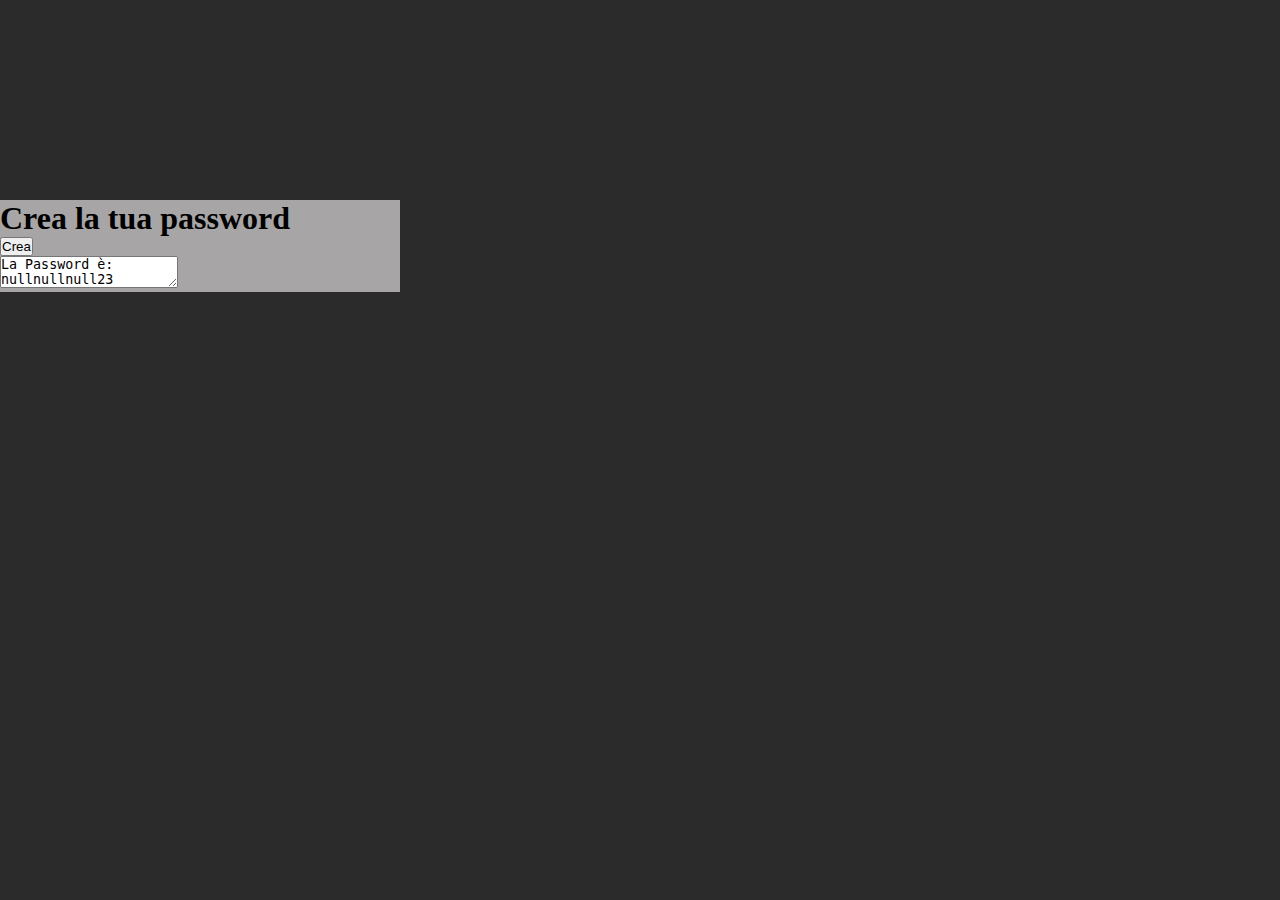
<file: index.html>
<!DOCTYPE html>
<html lang="en">
<head>
    <meta charset="UTF-8">
    <meta http-equiv="X-UA-Compatible" content="IE=edge">
    <meta name="viewport" content="width=device-width, initial-scale=1.0">
    <link href="https://cdn.jsdelivr.net/npm/bootstrap@5.3.0-alpha1/dist/css/bootstrap.min.css" rel="stylesheet" integrity="sha384-GLhlTQ8iRABdZLl6O3oVMWSktQOp6b7In1Zl3/Jr59b6EGGoI1aFkw7cmDA6j6gD" crossorigin="anonymous">
    <link rel="stylesheet" href="css/style.css">
    <title>Password generator</title>
</head>
<body class="ms_background text-center">

    <div class="card mx-auto ms_card">

        <div class="card-body">
            <h1>Crea la tua password</h1>
            <button type="button" class="btn btn-primary" id="myBtn">Crea</button>
            <div class="form-floating mt-3">
                <textarea class="form-control" id="password" ></textarea>
            </div>
        </div>

      </div>

    <script type="text/javascript" src="js/main.js"></script>
    <script type="text/javascript" src="js/main2.js"></script>
    <script src="https://cdn.jsdelivr.net/npm/bootstrap@5.3.0-alpha1/dist/js/bootstrap.bundle.min.js" integrity="sha384-w76AqPfDkMBDXo30jS1Sgez6pr3x5MlQ1ZAGC+nuZB+EYdgRZgiwxhTBTkF7CXvN" crossorigin="anonymous"></script>
</body>
</html>
</file>
<file: css/style.css>
* {
    margin: 0;
    padding: 0;
    box-sizing: border-box;
}

.ms_background {
    background-color: rgb(44, 43, 43);
}

.ms_card {
    width: 400px;
    margin-top: 200px;
    background-color: rgb(167, 165, 165);
}
</file>
